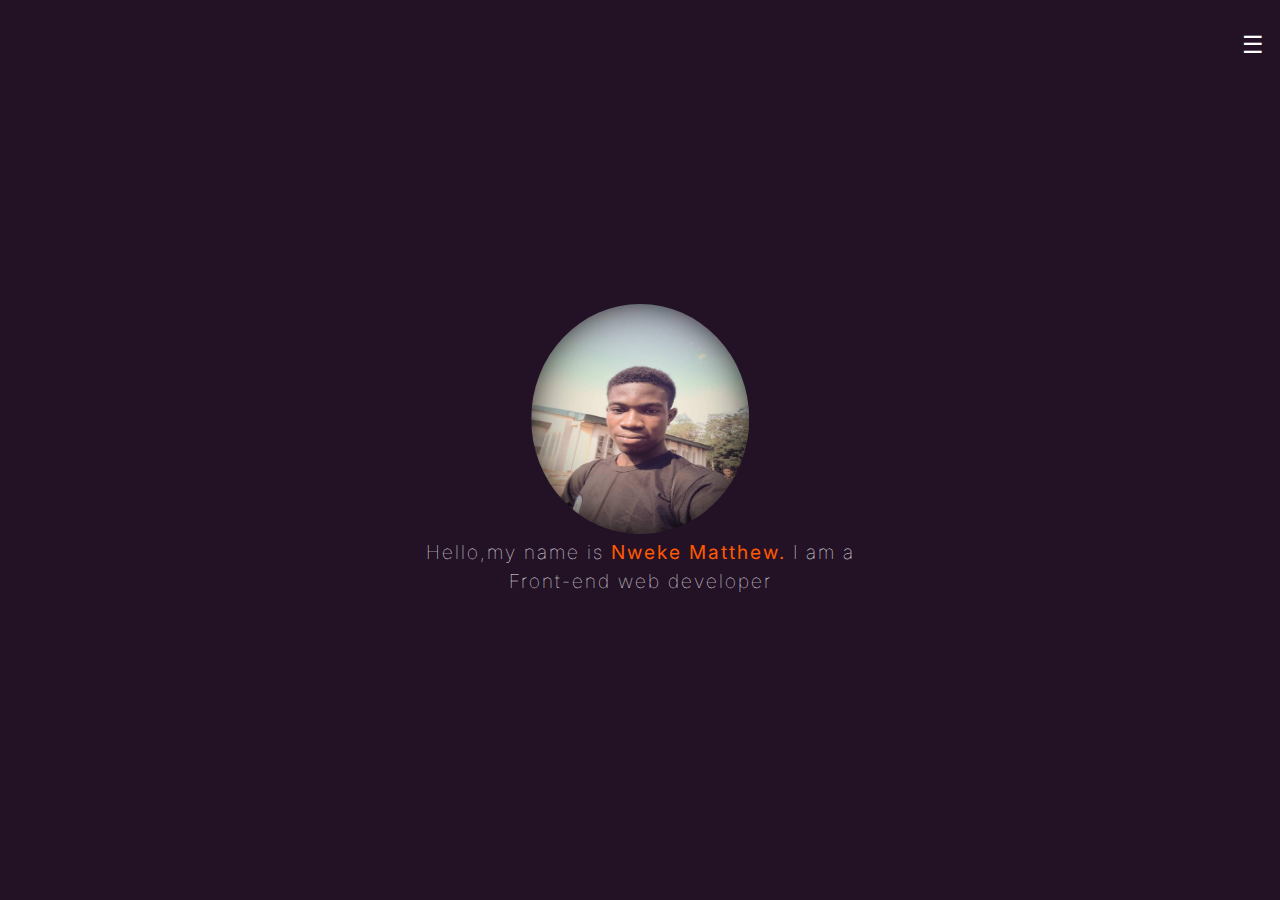
<file: index.html>
<!DOCTYPE html>
<html lang="en">

<head>
    <meta charset="UTF-8">
    <meta http-equiv="X-UA-Compatible" content="IE=edge">
    <meta name="viewport" content="width=device-width, initial-scale=1.0">
    <title>matthewnweke/portfoliowebsite/about_me</title>
    <link rel="stylesheet" href="index.css">
    <link rel="preconnect" href="https://fonts.googleapis.com">
    <link rel="preconnect" href="https://fonts.gstatic.com" crossorigin>
    <link
        href="https://fonts.googleapis.com/css2?family=Inter:wght@200;300&family=Lato:ital,wght@0,100;0,300;0,400;0,700;0,900;1,100;1,300;1,400;1,700;1,900&family=Rubik:ital,wght@0,300;0,400;0,500;0,600;0,700;0,800;0,900;1,300;1,400;1,500;1,600;1,700;1,800;1,900&display=swap"
        rel="stylesheet">
    <link rel="stylesheet" href="https://cdnjs.cloudflare.com/ajax/libs/font-awesome/4.7.0/css/font-awesome.css">
    <link rel="stylesheet" href="./fontawesome/fontawesome-free-5.15.3-web/css/all.css">
</head>

<body>
    <main>
        <span class="toggle">&#9776;</span>
        <section class="about-me">
            <img src="mattPics.jpg" alt="my-img" id="img-1">
            <div class="about-text">
                <p> Hello,my name is <span class="name"><strong>Nweke Matthew.</strong></span> I am a <br>
                    Front-end web developer
                </p>
            </div>
        </section>
        <section class="nav-overlay">
            <div class="imgcontainer">
                <span class="exitBtn">&#x2715;</span>
                <ul class="overlay-details">
                    <li class="each-details"><a href="portfolio.html">Portfolio</a></li>
                    <li class="each-details"><a href="index.html">About</a></li>
                    <li class="each-details"><a href="">Contact</a></li>
                    <li class="each-details"><a href="">Blog</a></li>
                    <div class="social-container">
                        <li class="social"><a href=""><i class="fa fa-facebook" aria-hidden="true"></i></a></li>
                        <li class="social"><a href=""><i class="fa fa-twitter" aria-hidden="true"></i></a></li>
                        <li class="social"><a href=""><i class="fa fa-github" aria-hidden="true"></i></a></li>
                    </div>
                    <li id="cv-list"><a href="mattCv.docx" class="cv" download>download cv</a></li>
                </ul>
            </div>
        </section>
    </main>
    <script src="index.js"></script>
</body>

</html>
</file>
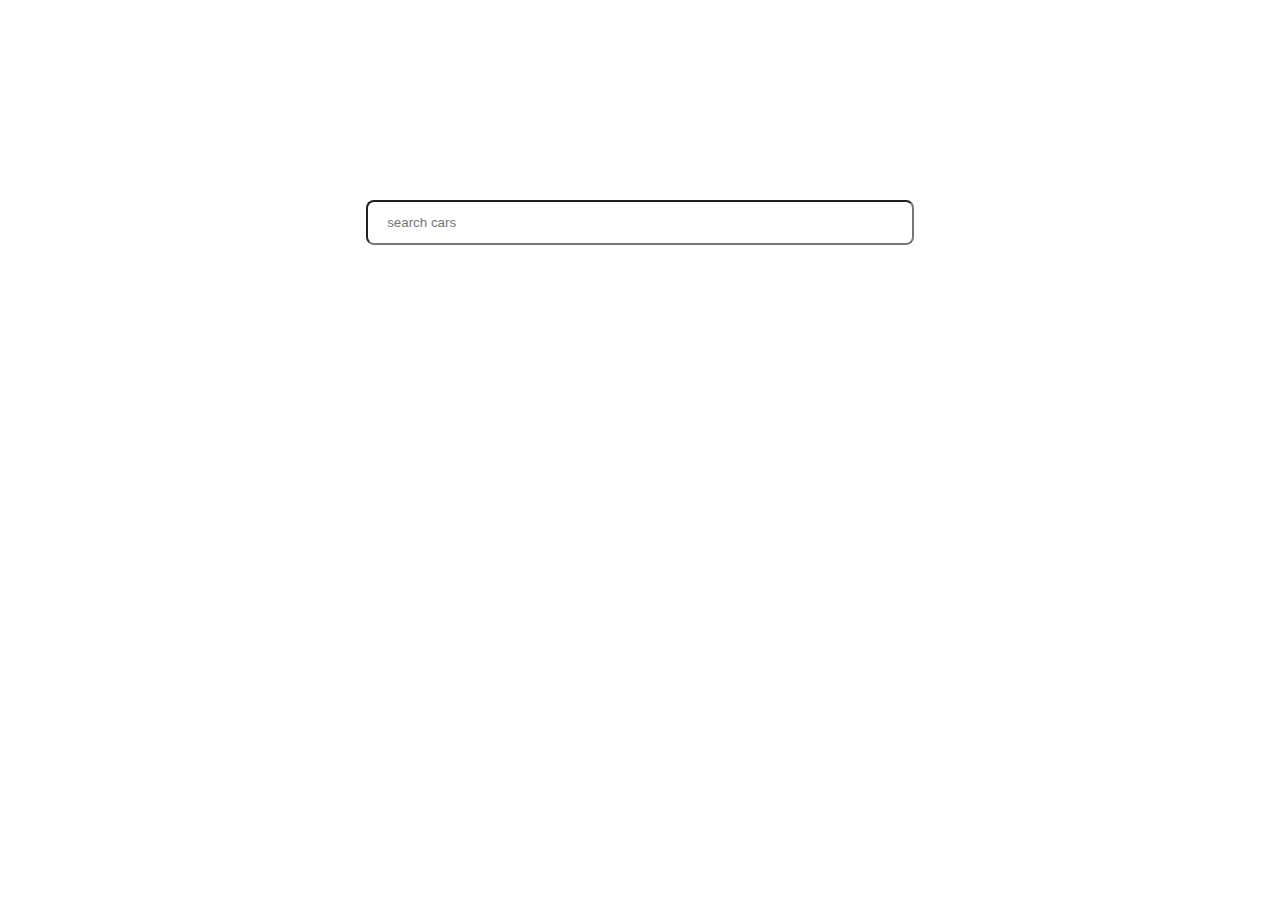
<file: ass.html>
<!DOCTYPE html>
<html lang="en">

<head>
    <meta charset="UTF-8">
    <meta http-equiv="X-UA-Compatible" content="IE=edge">
    <meta name="viewport" content="width=device-width, initial-scale=1.0">
    <title>Document</title>
</head>
<style>
    body {
        margin: 0;
    }

    input {
        display: block;
        width: 40%;
        border-radius: 0.5rem;
        padding: 0.8rem;
        padding-left: 1.2rem;
        margin: 200px auto;
    }

    .display-search {
        /* background-color: red; */
        height: 50vh;
        position: relative;
        bottom: 10rem;
        margin: 0;
        text-align: center;
        padding-top: 1rem;
    }

    .display-search ul {
        list-style-type: none;
    }
</style>

<body>

    <form action="">
        <input type="text" placeholder="search cars">
    </form>
    <div class="display-search">

    </div>

    <script src="ass.js"></script>
</body>

</html>
</file>
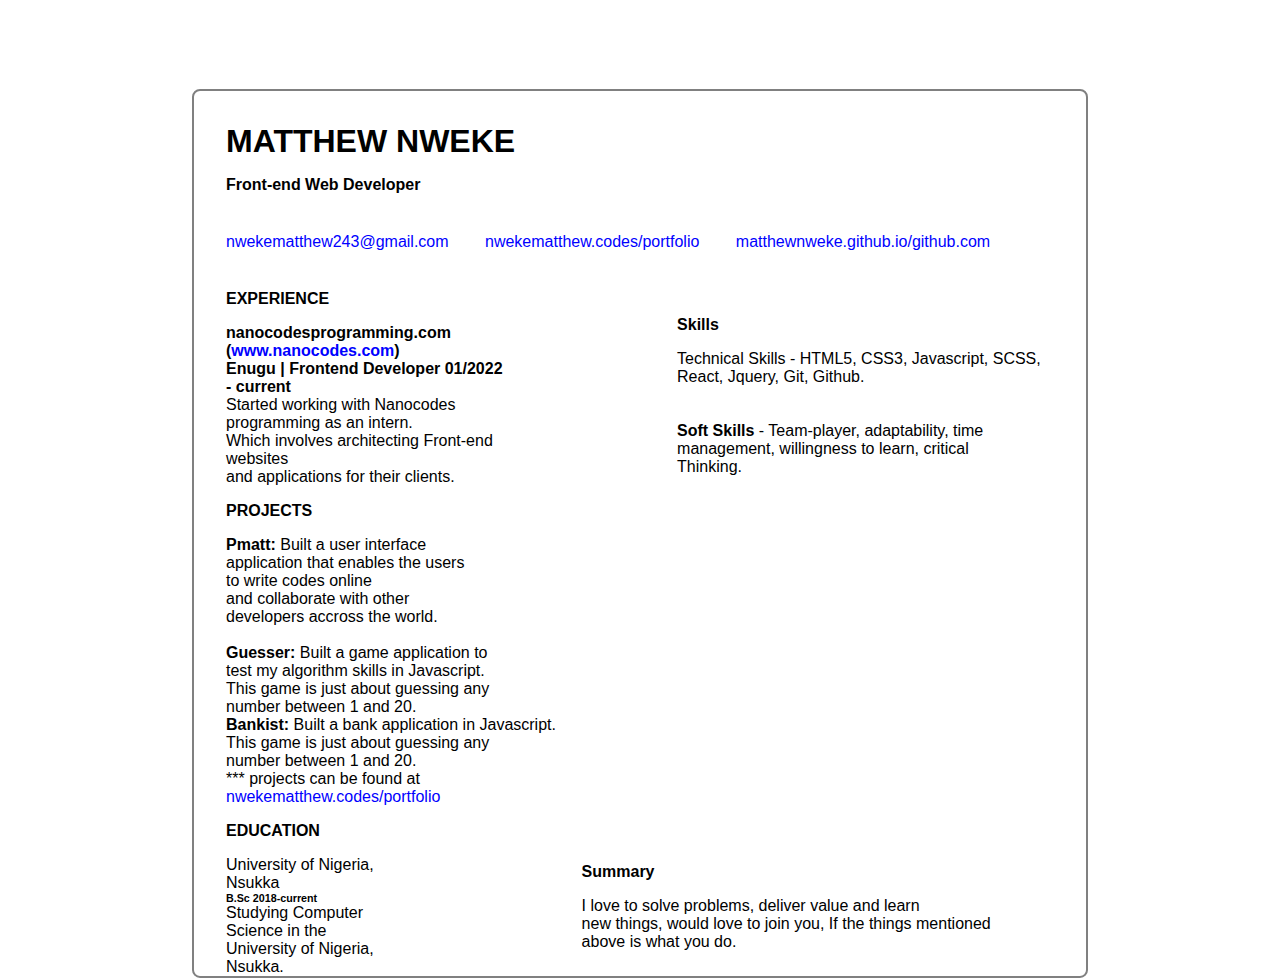
<file: cv.html>
<!DOCTYPE html>
<html lang="en">

<head>
    <meta charset="UTF-8">
    <meta http-equiv="X-UA-Compatible" content="IE=edge">
    <meta name="viewport" content="width=device-width, initial-scale=1.0">
    <title>matthewnweke.codes/resume</title>
    <link rel="stylesheet" href="cv.css">
    <!-- <link rel="stylesheet" href="resume.css"> -->
</head>

<body>
    <main>
        <div class="heading-primary">
            <h1 class="name">MATTHEW NWEKE</h1>
            <h4 class="role">Front-end Web Developer</h4>
            <div class="mail-portfolio">
                <a href="" class="myGmail">nwekematthew243@gmail.com</a>
                <a href="portfolio.html" class="portfolio">nwekematthew.codes/portfolio</a>
                <a href="">matthewnweke.github.io/github.com</a>
            </div>
        </div>
        <!-- <div class="top-row"> -->
        <!-- <aside class="About_me"> -->
        <div class="skills--experience">
            <div class="first-job">
                <h4 class="my-experiences">EXPERIENCE</h4>
                <h4>nanocodesprogramming.com (<a href="">www.nanocodes.com</a>) <br>
                    Enugu | Frontend Developer 01/2022 - current</h4>
                <p>
                    Started working with Nanocodes programming as an intern. <br>
                    Which involves architecting Front-end websites <br> and
                    applications for their clients.
                </p>
            </div>
            <div class="skills">
                <h4 class="my-skills">Skills</h4>
                <p>Technical Skills - HTML5, CSS3, Javascript,
                    SCSS, React, Jquery, Git, Github.<br> <br> <br>

                    <strong>Soft Skills</strong> - Team-player, adaptability, time <br>
                    management, willingness to learn, critical <br>
                    Thinking.
                </p>
            </div>
        </div>


        <div class="projects">
            <h4 class="my-projects">PROJECTS</h4>

            <p><strong>Pmatt:</strong>
                <span class="pmatt">Built a user interface <br> application that enables the
                    users <br> to write codes online <br>and collaborate with other<br>
                    developers accross the world. <br>
            </p> <br>

            <p><strong>Guesser:</strong>
                <span class="Guess">Built a game application to<br> test my algorithm skills
                    in Javascript.<br>This game is just about guessing any <br>number between 1 and 20.

            </p>
            <p><strong>Bankist:</strong>
                <span class="bankist">Built a bank application 
                    in Javascript.<br>This game is just about guessing any <br>number between 1 and 20.

            </p>
            *** projects can be found at <br>
            <a href="portfolio.html">nwekematthew.codes/portfolio</a>
            </span>
            </p>
        </div>
        <!-- </aside> -->
        <div class="education--summary">
            <div class="education">
                <h4 class="my-education">EDUCATION</h4>
                <p>University of Nigeria, Nsukka</p>
                <h6>B.Sc 2018-current</h6>
                <p>Studying Computer Science in the <br> University of Nigeria,
                    Nsukka.
                </p>
            </div>
            <div class="summary">
                <h4 class="my-summary">Summary</h4>
                <p> I love to solve problems, deliver value and learn <br>
                    new things, would love to join you, If the things
                    mentioned above is what you do.</p>
            </div>
        </div>

    </main>

</body>

</html>
</file>
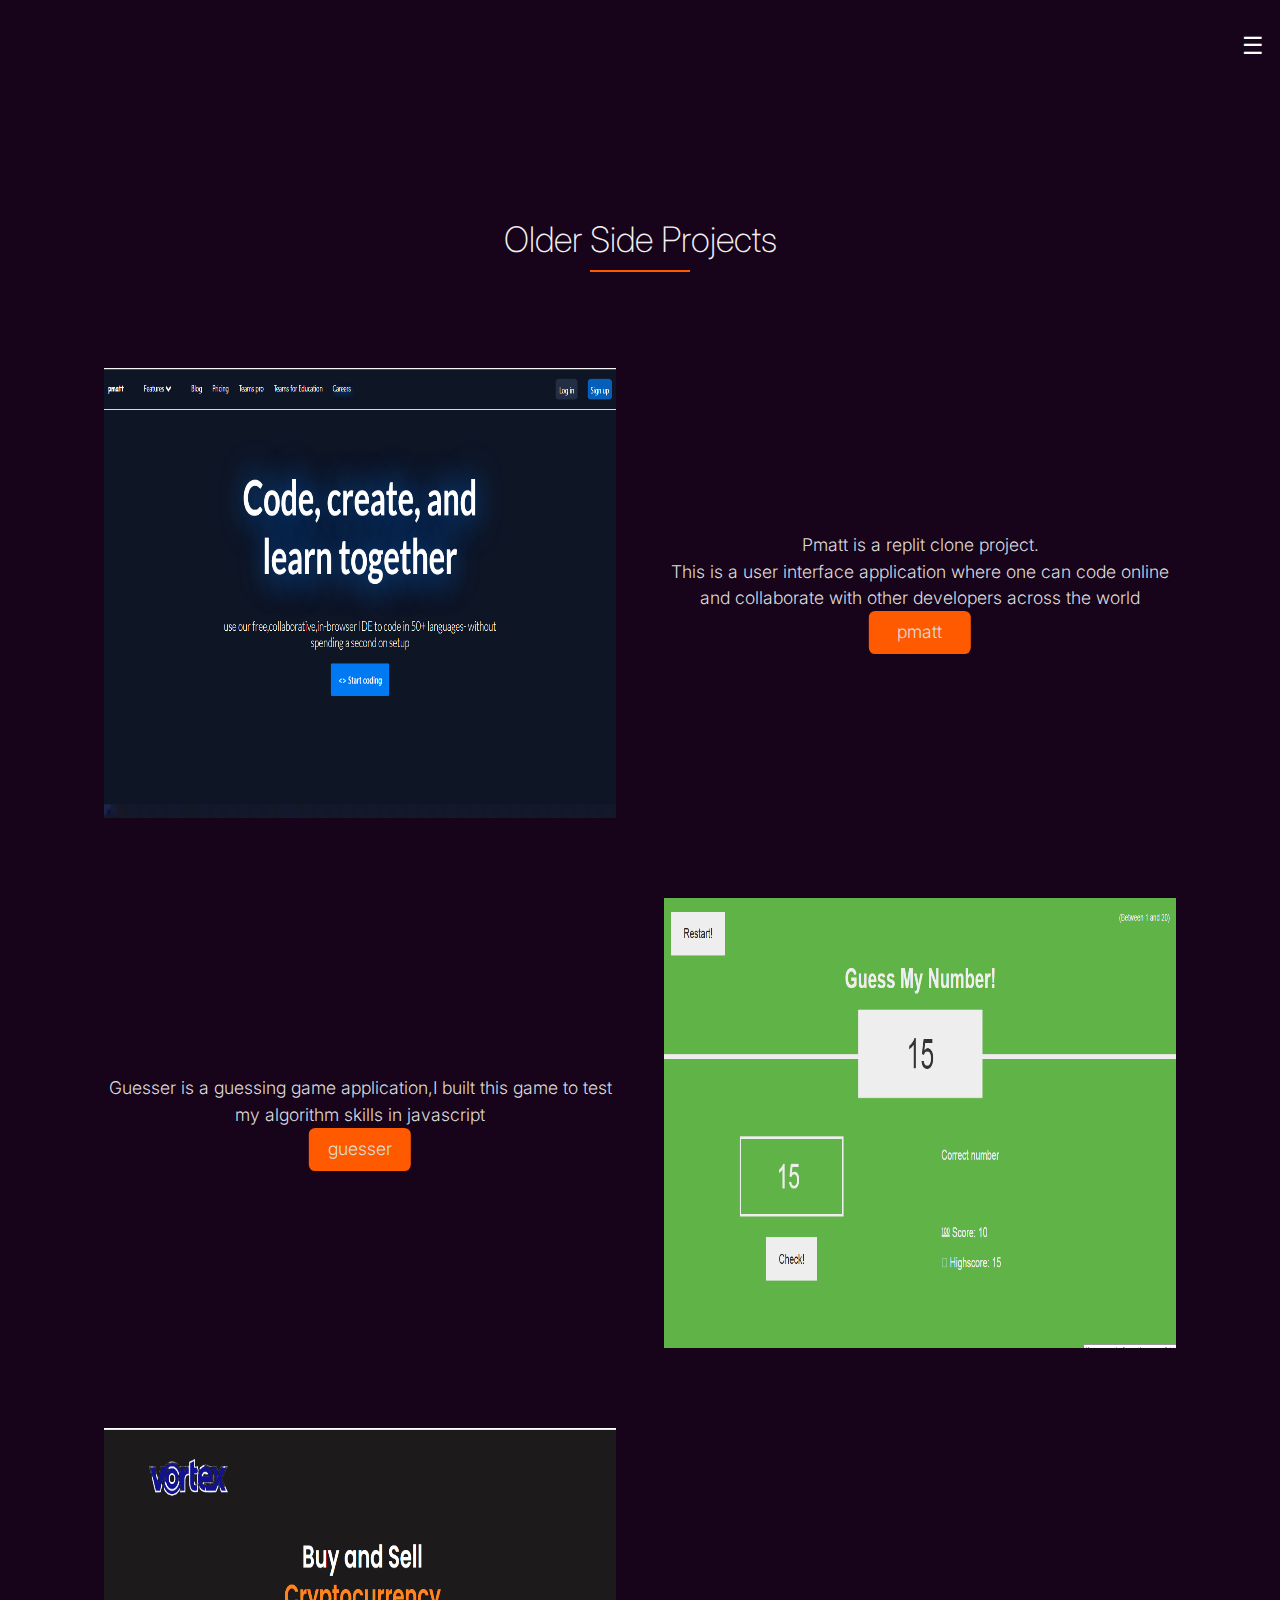
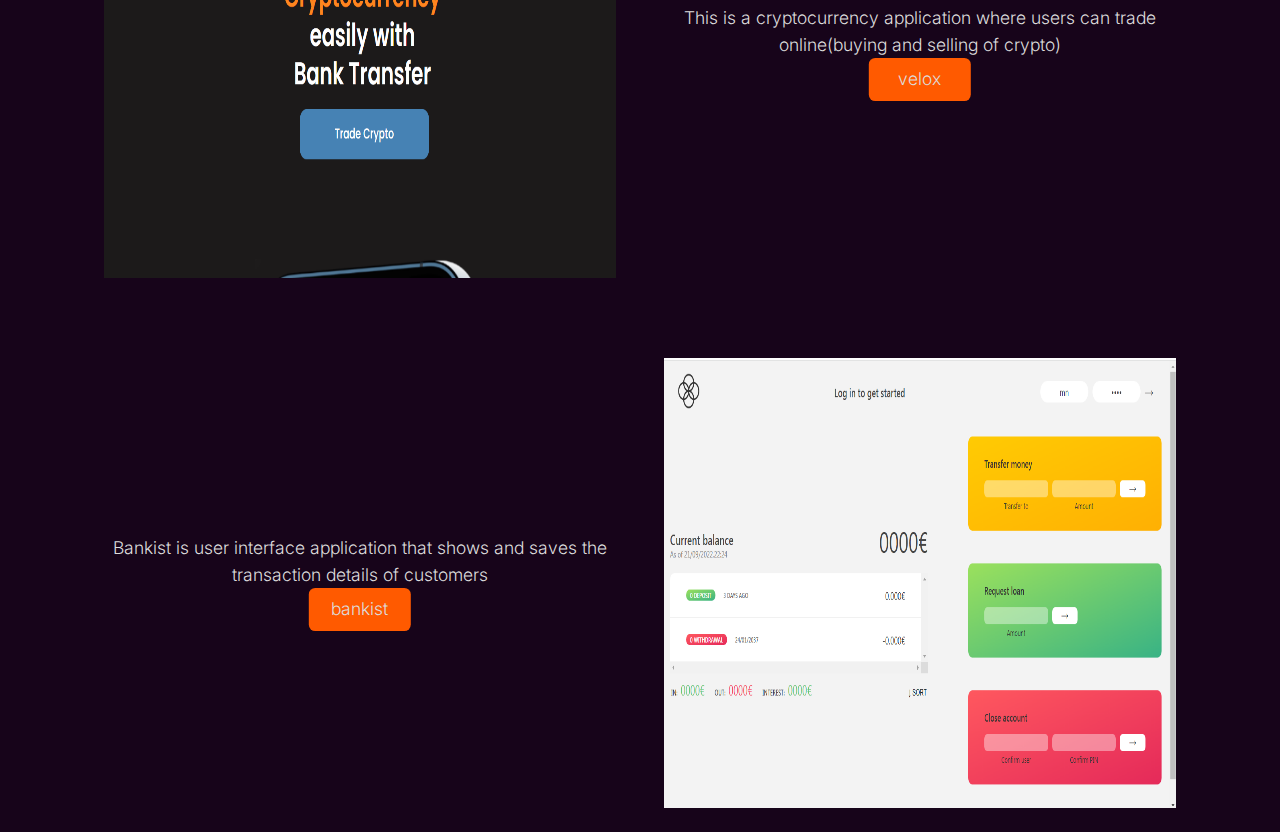
<file: portfolio.html>
<!DOCTYPE html>
<html lang="en">

<head>
    <meta charset="UTF-8">
    <meta http-equiv="X-UA-Compatible" content="IE=edge">
    <meta name="viewport" content="width=device-width, initial-scale=1.0">
    <title>Document</title>
    <link rel="stylesheet" href="portfolio.css">
    <link rel="preconnect" href="https://fonts.googleapis.com">
    <link rel="preconnect" href="https://fonts.gstatic.com" crossorigin>
    <link
        href="https://fonts.googleapis.com/css2?family=Inter:wght@200;300&family=Lato:ital,wght@0,100;0,300;0,400;0,700;0,900;1,100;1,300;1,400;1,700;1,900&family=Rubik:ital,wght@0,300;0,400;0,500;0,600;0,700;0,800;0,900;1,300;1,400;1,500;1,600;1,700;1,800;1,900&display=swap"
        rel="stylesheet">
    <link rel="stylesheet" href="https://cdnjs.cloudflare.com/ajax/libs/font-awesome/4.7.0/css/font-awesome.css">
    <link rel="stylesheet" href="./fontawesome/fontawesome-free-5.15.3-web/css/all.css">
</head>

<body>

    <!-- <div class="toggle-container"><span class="toggle">&#9776;</span></div> -->
    <section class="main-content">
        <header><span class="toggle">&#9776;</span></header>
        <section class="nav-overlay">
            <div class="imgcontainer">
                <span class="exitBtn">&#x2715;</span>
                <ul class="overlay-details">
                    <li class="each-details"><a href="rebuild.html">Portfolio</a></li>
                    <li class="each-details"><a href="index.html">About</a></li>
                    <li class="each-details"><a href="">Contact</a></li>
                    <li class="each-details"><a href="">Blog</a></li>
                    <div class="social-container">
                        <li class="social" title="facebook"><a href=""><i class="fa fa-facebook"
                                    aria-hidden="true"></i></a></li>
                        <li class="social" title="linkedin"><a
                                href="https://www.linkedin.com/in/matthew-nweke-a64673229/" target="_blank"><i
                                    class="fa fa-linkedin" aria-hidden="true"></i></a></li>
                        <li class="social" title="github"><a href=""><i class="fa fa-github" aria-hidden="true"></i></a>
                        </li>
                    </div>
                    <li id="cv-list"><a href="mattCv.docx" class="cv" download>download cv</a></li>

                </ul>
            </div>
        </section>
        <section class="projects-section">
            <h1 class="heading-primary ">Older Side Projects</h1>

            <div class="all__projects">
                <div class="first__project project">
                    <img src="pmattScreenshot.PNG" alt="pmatt-img" width='100%' height="100%">
                </div>
                <div class="project1__text text">
                    Pmatt is a replit clone project.<br>
                    This is a user interface application where one can code online
                    and collaborate with other developers across the world
                    <a href="" class="project__link">pmatt</a>
                    <span class="arrow">go &rarr;</span>
                </div>

                <div class="project2__text text">
                    Guesser is a guessing game application,I built this game to test my algorithm skills in javascript
                    <a href="" class="project__link">guesser</a>
                    <span class="arrow">go &rarr;</span>

                </div>
                <div class="second__project project">
                    <img src="guess-capture.PNG" alt="" width='100%' height="100%">
                </div>


                <div class="third__project project">
                    <img src="velox.PNG" alt="" width='100%' height="100%">
                </div>
                <div class="project3__text text">This is a cryptocurrency application where users can trade 
                    online(buying and selling of crypto)
                    <a href="" class="project__link">velox</a>
                    <span class="arrow">go &rarr;</span>

                </div>

                <div class="project4__text text">Bankist is user interface application that 
                    shows and saves the transaction details of customers
                    <a href="" class="project__link">bankist</a>
                    <span class="arrow">go &rarr;</span>

                </div>
                <div class="fourth__project project">
                    <img src="bankist.PNG" alt="" width='100%' height="100%">
                </div>

            </div>

        </section>
    </section>
    <script src="index.js"></script>
</body>

</html>
</file>
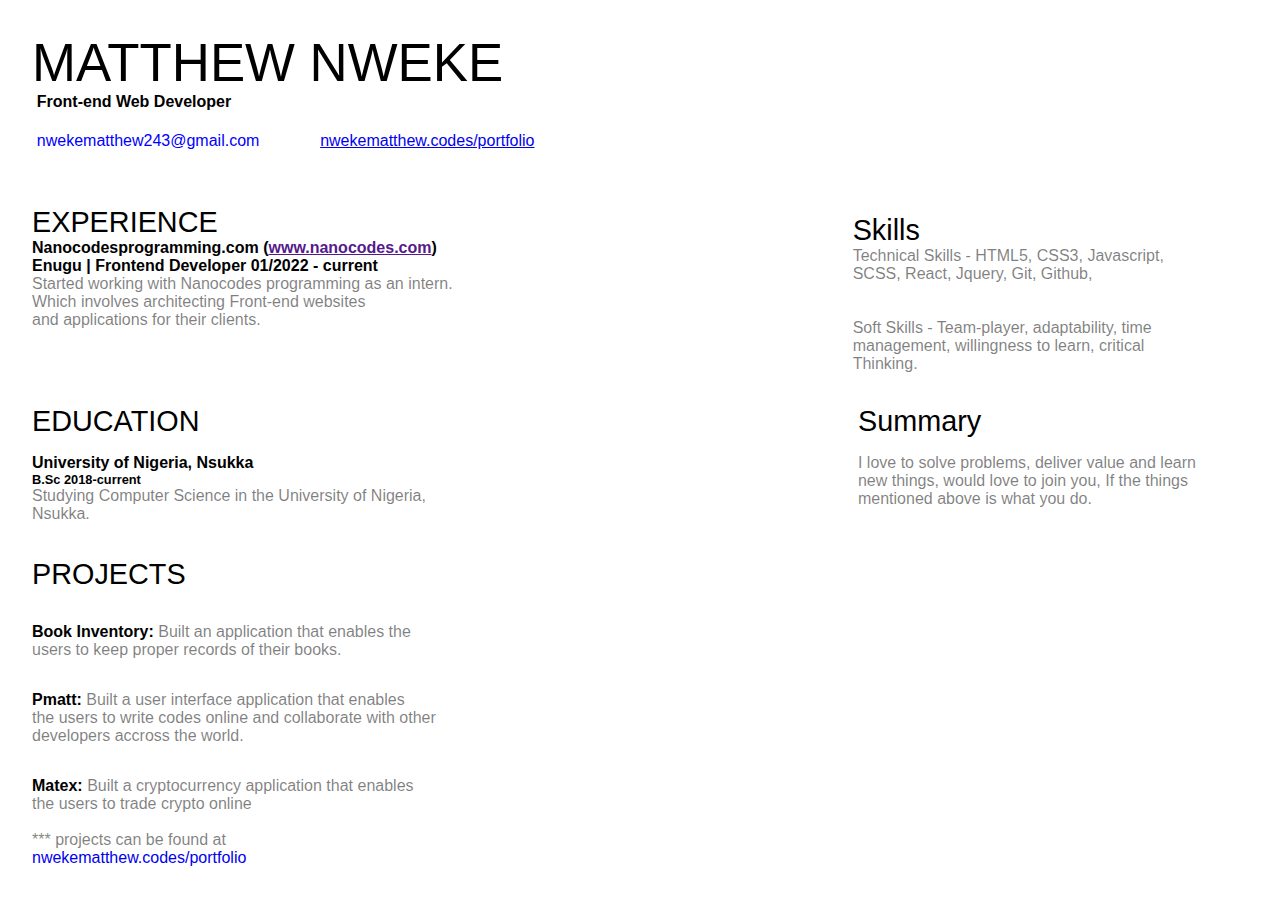
<file: resume.html>
<!DOCTYPE html>
<html lang="en">

<head>
    <meta charset="UTF-8">
    <meta http-equiv="X-UA-Compatible" content="IE=edge">
    <meta name="viewport" content="width=device-width, initial-scale=1.0">
    <title>matthewnweke.codes/resume</title>
    <link rel="stylesheet" href="resume.css">
</head>

<body>
    <main>
        <h1 class="name">MATTHEW NWEKE</h1>
        <h4 class="role">Front-end Web Developer</h4>
        <div class="portfolio-mail">
            <a href="" class="myGmail">nwekematthew243@gmail.com</a>
            <a href="portfolio.html" class="portfolio">nwekematthew.codes/portfolio</a>
        </div>
        <div class="top-row">
            <aside class="About_me">
                <div class="skills-experience-container">
                    <div class="first-job">
                        <h4 class="my-experiences">EXPERIENCE</h4>
                        <h4>Nanocodesprogramming.com (<a href="">www.nanocodes.com</a>) <br>
                            Enugu | Frontend Developer 01/2022 - current</h4>
                        <p>
                            Started working with Nanocodes programming as an intern. <br>
                            Which involves architecting Front-end websites <br> and
                            applications for their clients.
                        </p>
                    </div>
                    <div class="skills">
                        <h4 class="my-skills">Skills</h4>
                        <p>Technical Skills - HTML5, CSS3, Javascript, <br>
                            SCSS, React, Jquery, Git, Github,<br> <br> <br>

                            Soft Skills - Team-player, adaptability, time <br>
                            management, willingness to learn, critical <br>
                            Thinking.</p>
                    </div>
                </div>

                <!-- <div class="sec-job">
                    <h4>Bluebic.com (<a href="">www.bluebic.com</a>) <br>
                        Lagos | Frontend Developer 04/2020 - 06/2021</h4>
                    <p>
                        Joined Bluebic remotely, collaborated with designers <br>
                        and developers in building the Bluebic SaaS platform. <br>
                        My role at Bluebic involved fetching Data from an API <br>
                        and implementing user interfaces, as well as Bug Fixes. <br>

                    </p>
                </div> -->
                <div class="education-summary-container">
                    <div class="education">
                        <h4 class="my-education">EDUCATION</h4>
                        <h5>University of Nigeria, Nsukka</h5>
                        <h6>B.Sc 2018-current</h6>
                        <p>Studying Computer Science in the University of Nigeria, <br>
                            Nsukka.
                        </p>
                    </div>
                    <div class="summary">
                        <h4 class="my-summary">Summary</h4>
                        <p> I love to solve problems, deliver value and learn <br>
                            new things, would love to join you, If the things <br>
                            mentioned above is what you do.</p> <br>
                    </div>
                </div>

                <div class="projects">
                    <h4 class="my-projects">PROJECTS</h4>
                    <h5>Book Inventory:
                        <span>Built an application that enables the<br>
                            users to keep proper records of their books.</span>
                    </h5>
                    <h5>Pmatt:
                        <span class="pmatt">Built a user interface application that enables<br>the
                            users to write codes online and collaborate with other <br>
                            developers accross the world. <br>
                    </h5>
                    <h5>Matex:
                        <span class="matex">Built a cryptocurrency application that enables<br>the
                            users to trade crypto online <br><br>
                            *** projects can be found at <br>
                            <a href="portfolio.html">nwekematthew.codes/portfolio</a>
                        </span>
                    </h5>
                </div>
            </aside>

            <aside class="volunteering">

            </aside>
        </div>
    </main>

</body>

</html>
</file>
<file: index.css>
@import url("overlay.css");

body {
    background-color: rgba(23, 4, 26, 0.95);
    margin: 0;
    font-family: 'Inter', sans-serif;
    overflow: hidden;
}


html {
    overflow: hidden;
    box-sizing: border-box;
}

*, *::before, *::after {
    box-sizing: inherit;
}

* {
    margin: 0;
    padding: 0;
}

main {
    overflow: hidden;
}

.about-me {
    position: absolute;
    left: 50%;
    top: 50%;
    transform: translate(-50%, -50%);
    z-index: 1;
}

.name {
    color: #ff5a00
}


/* text animation section */

@keyframes move-text {
    0% {
        opacity: 0;
        transform: translateX(-10rem);
    }

    80% {
        transform: translateX(2rem);
    }

    100% {
        opacity: 1;
        transform: translate(0);
    }
}

.about-text p {
    color: #f1f1f1;
    font-size: 1.2rem;
    letter-spacing: 2px;
    animation: move-text 2s .1s;
    line-height: 1.5;
    font-weight: 100;
    letter-spacing: 2px;
    text-align: center;
}

.about-text {
    width: 100vw;
    margin: 0;
}


#img-1 {
    width: 17vw;
    height: 18vw;
    border-radius: 50%;
    position: relative;
    left: 50%;
    transform: translateX(-50%);
}


.imgcontainer {
    background-color: rgba(0, 0, 0, 0.7);
    height: 100vh;
    overflow-x: hidden;
}

#cv-list::after {
    display: block;
    height: 2px;
    background-color: #ff5a00;
    content: "";
    width: 100px;
    margin: auto;
    margin-top: 10px;
}


@media (max-width:648px) {
    #img-1 {
        width: 25vw;
        height: 25vw;
    }

    .about-text p {
        font-size: 1.1rem;
    }
}


@media (max-width:448px) {

    .about-text p {
        font-size: 1rem;
        letter-spacing: 1px;
    }

}

@media (max-width:420px) {
    #img-1 {
        width: 30vw;
        height: 30vw;
    }

    .about-text p {
        font-size: 0.9rem;
        letter-spacing: 0.5px;

    }
}

@media (max-width:290px) {
    .about-text p {
        font-size: 0.8rem;
        letter-spacing: 0.2px;
        line-height: 1.2;
    }
}
</file>
<file: cv.css>
body {
    margin: 0;
    font-family: 'Segoe UI', Tahoma, Geneva, Verdana, sans-serif;
}

html {
    margin: 0;
    box-sizing: border-box;
}

*, *::before, *::after {
    box-sizing: inherit;
}

* {
    margin: 0;

}

main {
    margin: 0;
    padding-left: 2rem;
    padding-right: 2rem;
    padding-top: 2rem;
}

a {
    color: blue;
    text-decoration: none;
}

.name {
    font-weight: 600;
}

.name, .skills {
    margin-bottom: 1rem;
}

.heading-primary {
    margin-bottom: 2rem;
}

.my-skills,
.education--summary,
.summary {
    margin-top: 1rem;
}

.myGmail {
    margin-bottom: 1.5rem;
}

.mail-portfolio a {
    line-height: 2;
}

@media (min-width:730px) {


    .skills--experience,
    .education--summary {
        display: flex;
        align-items: center;
        justify-content: center;
        gap: 20%;

    }

    .skills {
        margin-bottom: 0;
    }

    main {
        display: flex;
        align-items: baseline;
        flex-flow: column wrap;
        justify-content: center;

    }

    .my-experiences, .my-skills,
    .my-projects, .my-education,
    .my-summary {
        margin-bottom: 1rem;
    }

    .projects {
        display: flex;
        flex-flow: column wrap;
    }

}

@media (min-width:900px) {
    main {
        display: flex;
        align-items: baseline;
        flex-flow: column wrap;
        justify-content: center;
        width: 70%;
        border: 2px solid grey;
        position: relative;
        left: 50%;
        border-radius: 0.5rem;
        transform: translate(-50%, 10%);
    }

    .myGmail, .portfolio {
        margin-right: 2rem;
    }

    .mail-portfolio {
        margin-top: 2rem;
    }

    .my-projects {
        margin-top: 1rem;
    }
}
</file>
<file: resume.css>
body {
    font-family: 'Segoe UI', Tahoma, Geneva, Verdana, sans-serif;
}

*, *::after, *::before {
    padding: 0;
    margin: 0;
    box-sizing: border-box;
}

html {
    box-sizing: border-box;
}

.name {
    font-size: 3.3rem;
    font-weight: 400;
}

.role {
    font-weight: 700;
    margin-left: 0.3rem;
}

main {
    margin: 2rem;
}

.myGmail {
    text-decoration: none;
    color: blue;
    margin-left: 0.3rem;
}

.portfolio-mail {
    margin-top: 1.3rem;
    display: flex;
    gap: 5%;
}

.top-row {
    display: flex;
}

.sec-job, .first-job {
    margin-top: 1.5rem;
}

.my-experiences,
.my-education,
.my-projects,
.my-skills,
.my-summary {
    font-size: 1.8rem;
    font-weight: 500;
}

.About_me,
.education,
.projects,
.skills,
.summary {
    margin-top: 2rem;
}

.experience a {
    color: blue;
    text-decoration: none;
}

.my-education,
.my-summary {
    margin-bottom: 1rem;
}


h5 {
    font-size: 1rem;
    font-weight: 700;
}

.projects h5 {
    margin-top: 2rem;
    margin-left: 0;
}

h6 {
    font-size: 0.8rem;
}

p, span, .pmatt a {
    color: rgba(0, 0, 0, 0.5);
    font-weight: 500;
}

span a {
    text-decoration: none;
}

.skills-experience-container,
.education-summary-container {
    display: flex;
    flex-wrap: row wrap;
    gap: 25rem;
    /* align-items: center; */
}

.education-summary-container {
    gap: 27rem;
}
</file>
<file: portfolio.css>
@import url("overlay.css");

body {
    margin: 0;
    overflow-x: hidden;
    background: linear-gradient(to right bottom, rgb(23, 4, 26), rgb(23, 4, 26));
    overflow-x: hidden;
    font-family: 'Segoe UI', Tahoma, Geneva, Verdana, sans-serif;
}

html {
    box-sizing: border-box;
    overflow-x: hidden;
    margin: 0;
}

* {
    margin: 0;
    padding: 0;
}

*, *::after, *::before {
    box-sizing: inherit;
}


header {
    border: 1px solid transparent;
    width: 100%;
    height: 10vh;
    background: linear-gradient(to right bottom, rgb(23, 4, 26), rgb(23, 4, 26));
    z-index: 1000;
}

.main-content {
    background: linear-gradient(to right bottom, rgb(23, 4, 26), rgba(23, 4, 26, 0.9));
    background-size: cover;
    background-repeat: no-repeat;
    margin: 0;
    overflow-x: hidden;
    z-index: 1;
}


.projects-section {
    padding: 0.5rem;
    padding-top: 4rem;
    font-family: 'Inter', sans-serif;
    font-weight: 300;
    width: 100%;
    background: linear-gradient(to right bottom, rgb(23, 4, 26), rgb(23, 4, 26));
    margin: 0 !important;
}

.heading-primary {
    text-align: center;
    margin: 4rem auto;
    color: #f1f1f1;
    font-size: 2.2rem;
    font-family: 'Inter', sans-serif;
    font-weight: 200;
}

.heading-primary::after, #cv-list::after {
    display: block;
    height: 2px;
    background-color: #ff5a00;
    content: "";
    width: 100px;
    margin: auto;
    margin-top: 10px;
}

/* All projects section */
.all__projects {
    display: grid;
    grid-template-columns: repeat(2, 40vw);
    margin-top: 5rem;
    gap: 3rem;
    justify-content: center;
    align-items: center;
    margin: 1rem;
}

.project {
    height: 50vh;
    border-radius: 0.4rem;
    margin-top: 2rem;
}

.text {
    display: grid;
    align-content: center;
    text-align: center;
    color: #ddd;
    line-height: 1.5;
    font-size: 1.1rem;
    margin-top: 2rem;
}

.text a, .arrow {
    color: #ddd;
    text-decoration: none;
    padding: 0.5rem 1rem;
    background-color: #ff5a00;
    width: 20%;
    border-radius: 0.4rem;
    position: relative;
    left: 50%;
    transform: translateX(-50%);
}

.arrow {
    display: none;
}

@media (max-width:995px) {


    .heading-primary {
        margin-top: 8rem;
    }

    .text a {
        padding: 0.5rem;
        font-size: 0.8rem;
        text-align: center;
    }
}

@media (max-width:700px) {
    .all__projects {
        grid-template-columns: 70vw;
        gap: 1.5rem;
        /* grid-auto-flow: row; */
    }

    .all__projects div:nth-of-type(3) {
      grid-row:4/5; 
    }
    .all__projects div:nth-of-type(7) {
      grid-row:8/9; 
    }



    .project__link {
        display: none;
    }

    .arrow {
        display: inline;
        padding: 0.2rem 0.5rem;
    }



}

@media (max-width:648px) {

    .heading-primary {
        margin-top: 5rem;
    }

    .all__projects {
        grid-template-columns: 80vw;
    }
}

@media (max-width:470px) {


    .arrow {
        padding: 0.3rem;
    }
}

@media (max-width:420px) {
    header {
        position: fixed;
        margin: 0;
    }

    .heading-primary {
        margin-top: 1rem;
        font-size: 1.7rem;
    }

    .projects-section {
        padding-top: 10rem;
    }

    .all__projects {
        grid-template-columns: 90vw;
    }

    .project {
        height: 35vh;
    }

    .arrow {
        padding: 0.2rem 0.3rem;
        font-size: 0.9rem;
    }
}

@media (max-width:345px) {

    .projects-section {
        padding: auto 5rem;
    }



}
</file>
